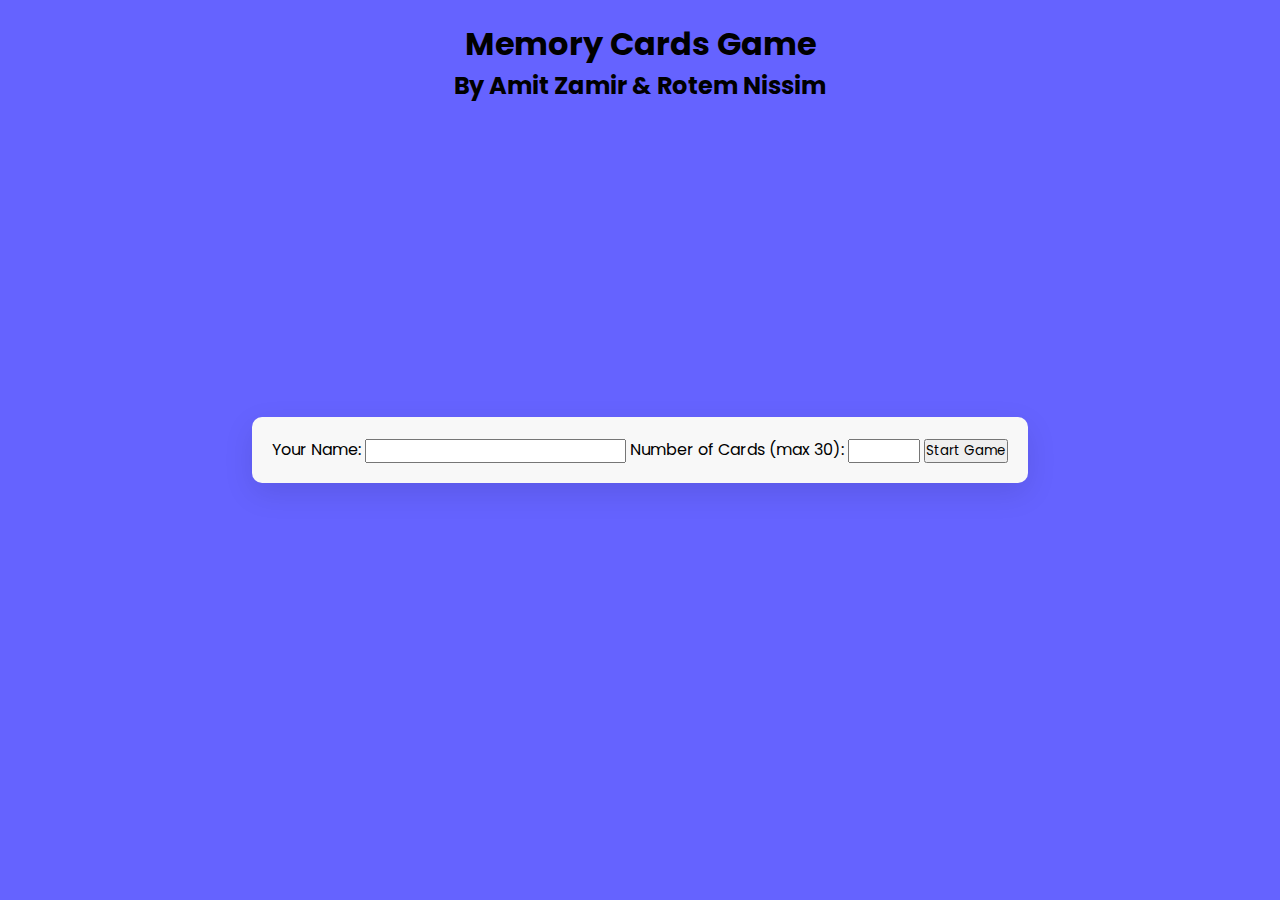
<file: assi2tryingsmthn/index.html>
<!DOCTYPE html>
<html lang="en" dir="ltr">
  <head>
    <meta charset="utf-8">  
    <title>Memory Card Game | Web Apps</title>
    <link rel="icon" type="image/x-icon" href="images\icons8-question-mark-16.png">
    <link rel="stylesheet" href="style.css">
    <meta name="viewport" content="width=device-width, initial-scale=1.0">
  </head>
  <header>
    <div class="header">
      <h1>Memory Cards Game</h1>
      <h2>By Amit Zamir & Rotem Nissim</h2>
    </div>
  </header>
  <body>
    <div class="wrapper">
      <div id="form-container" class="hidden">
        <form id="game-form">
          <label for="name">Your Name:</label>
          <input type="text" id="name" required>
          <label for="card-count">Number of Cards (max 30):</label>
          <input type="number" id="card-count" min="2" max="30" required>
          <button type="submit">Start Game</button>
        </form>
      </div>
      <div id="game-container" style="display: none;">
      <div id="game-info">
        <span id="matchedCount">0</span> Matched
        <div id="game-time">00:00</div>
       <span><button id="restartButton">Restart</button></span>
      </div>
      <ul id="card-list" class="cards"></ul>
      <div id="game-over" style="display:none;">
        <p>Congrats! You completed the game in <span id="game-time"></span>.</p>
      </div>
      </div>
  </div>
    <script src="script.js"></script>
  </body>
</html>
</file>
<file: assi2tryingsmthn/style.css>
/* Import Google Font - Poppins */

@import url('https://fonts.googleapis.com/css2?family=Poppins:wght@400;500;600;700&display=swap');
* {
    margin: 0;
    padding: 0;
    box-sizing: border-box;
    font-family: 'Poppins', sans-serif;
}

header {
    position: absolute;
    top: 0;
    left: 0;
    width: 100%;
    padding: 20px;
    text-align: center;
    background: #6563ff;
}

body {
    display: flex;
    align-items: center;
    justify-content: center;
    min-height: 100vh;
    background: #6563FF;
}

.wrapper {
    padding: 20px;
    border-radius: 10px;
    background: #F8F8F8;
    box-shadow: 0 10px 30px rgba(0, 0, 0, 0.1);
    display: flex;
}

.cards,
.card,
.view {
    display: flex;
    align-items: center;
    justify-content: center;
}

.cards {
    height: 400px;
    width: 400px;
    flex-wrap: wrap;
    justify-content: space-between;
}

.cards .card {
    cursor: pointer;
    list-style: none;
    user-select: none;
    position: relative;
    perspective: 1000px;
    transform-style: preserve-3d;
    height: calc(100% / 4 - 10px);
    width: calc(100% / 4 - 10px);
}

.card.shake {
    animation: shake 0.35s ease-in-out;
}

@keyframes shake {
    0%,
    100% {
        transform: translateX(0);
    }
    20% {
        transform: translateX(-13px);
    }
    40% {
        transform: translateX(13px);
    }
    60% {
        transform: translateX(-8px);
    }
    80% {
        transform: translateX(8px);
    }
}

.card .view {
    width: 100%;
    height: 100%;
    position: absolute;
    border-radius: 7px;
    background: #fff;
    pointer-events: none;
    backface-visibility: hidden;
    box-shadow: 0 3px 10px rgba(0, 0, 0, 0.1);
    transition: transform 0.25s linear;
}

.card .front-view img {
    width: 19px;
}

.card .back-view img {
    max-width: 45px;
}

.card .back-view {
    transform: rotateY(-180deg);
}

.card.flip .back-view {
    transform: rotateY(0);
    backface-visibility: hidden;
}

.card.flip .front-view {
    transform: rotateY(180deg);
}

@media screen and (max-width: 700px) {
    /* .cards {
        height: 350px;
        width: 350px;
    }
    .card .front-view img {
        width: 17px;
    }
    .card .back-view img {
        max-width: 40px;
    } */
    .card {
        width: calc(100% / 3); /* Display 3 cards per row */
      }
}

@media screen and (max-width: 530px) {
    /* .cards {
        height: 300px;
        width: 300px;
    }
    .card .front-view img {
        width: 15px;
    }
    .card .back-view img {
        max-width: 35px;
    } */
    .card {
        width: calc(100% / 2); /* Display 2 cards per row */
      }
}

.score-container {
    display: flex;
    align-items: center;
    margin-bottom: 10px;
    margin-top: 10px;
}

.score-container p {
    margin-right: 20px;
}

#restartButton {
    padding: 0;
    background: none;
    border: none;
    cursor: pointer;
    margin-left: 250px;
    transition: transform 0.3s ease;
}

#restartButton img {
    width: 24px;
    height: 24px;
}

#restartButton:hover {
    transform: scale(1.1);
}

#game-container {
    display: flex;
    align-content: space-evenly;
}
</file>
